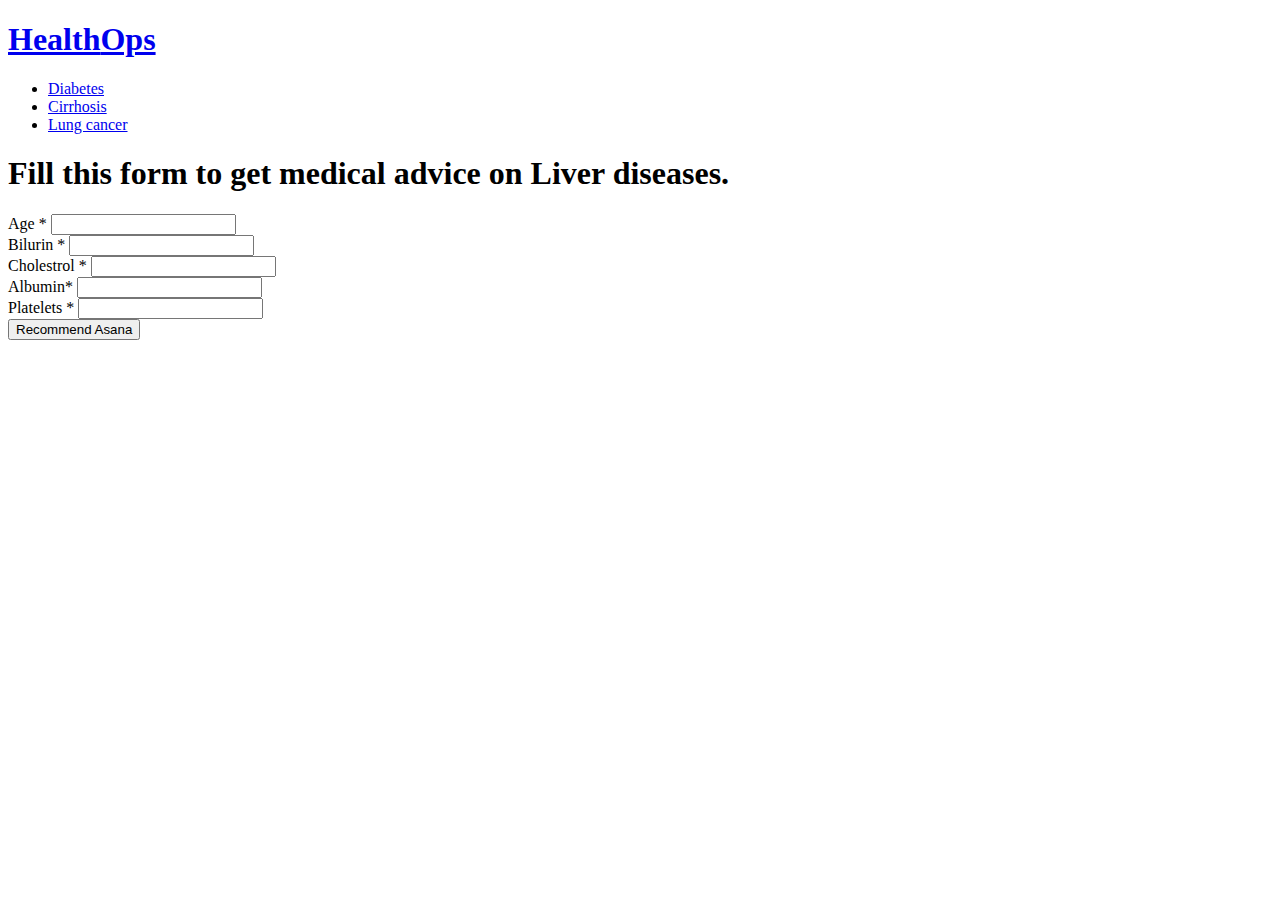
<file: templates/cirrhosis.html>
<!DOCTYPE html>
<html lang="en">
<head>
    <meta charset="UTF-8">
    <meta http-equiv="X-UA-Compatible" content="IE=edge">
    <meta name="viewport" content="width=device-width, initial-scale=1.0">
    <title>Healthops</title>
    <link rel="stylesheet" href="https://joanjeremiah.github.io/yoga/advanced.css">
    <link href="https://cdn.jsdelivr.net/npm/bootstrap@5.1.3/dist/css/bootstrap.min.css" rel="stylesheet" integrity="sha384-1BmE4kWBq78iYhFldvKuhfTAU6auU8tT94WrHftjDbrCEXSU1oBoqyl2QvZ6jIW3" crossorigin="anonymous">
</head>
<body>
    <header>
        <nav>
            <a href="/"><h1>Health<span>Ops</span></h1></a>
            <ul>
                <li><a href='/diabetes'>Diabetes</a></li>
                <li><a href='/cirrhosis'>Cirrhosis</li>
                <li><a href='/lung-cancer'>Lung cancer</a></li>
            </ul>
        </nav>
    </header>  
    <section class="form-container">
        <h1>Fill this form to get medical advice on Liver diseases.</h1>
        <form id="diabetes">
            <div>
                <label for="name">Age <span class="required">*</span></label>
                <input type="text" name="glucose" id="glucose" required>
            </div>  
            <div>
                <label for="bilurin">Bilurin <span class="required">*</span></label>
                <input type="text" name="bilurin" id="bilurin" required>
            </div>  
            <div>
                <label for="insulin">Cholestrol <span class="required">*</span></label>
                <input type="text" name="insulin" id="insulin" required>
            </div> 
            <div>
                <label for="albumin">Albumin<span class="required">*</span></label>
                <input type="text" name="albumin" id="albumin" required>
            </div> 
            <div>
                <label for="platelets">Platelets <span class="required">*</span></label>
                <input type="text" name="platelets" id="platelets" required>
            </div> 
            <div class="submit">
                <input class="btn btn-primary" type="submit" value="Recommend Asana">
            </div>
            
        </form>
    </section>
</body>
</html>
</file>
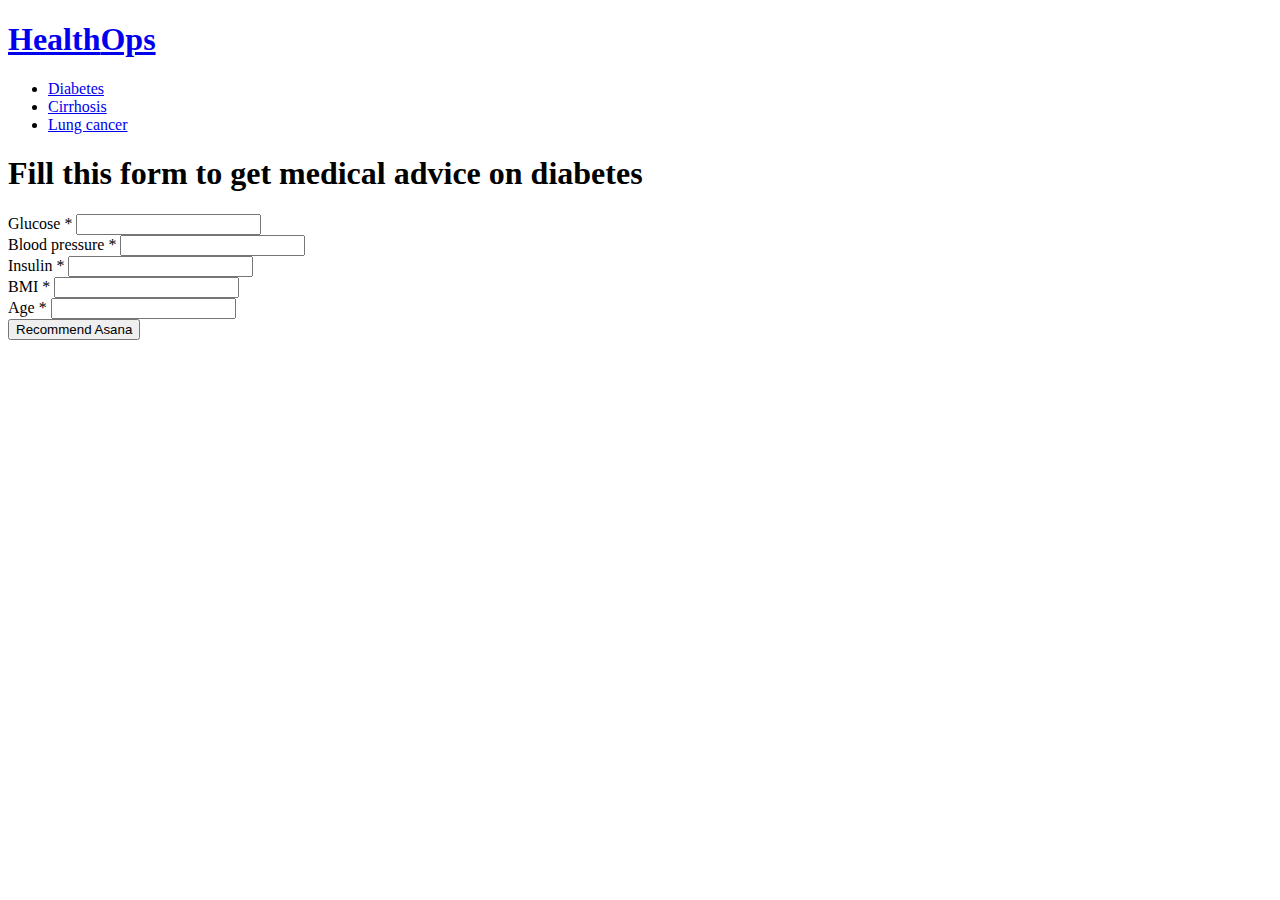
<file: templates/diabetes.html>
<!DOCTYPE html>
<html lang="en">
<head>
    <meta charset="UTF-8">
    <meta http-equiv="X-UA-Compatible" content="IE=edge">
    <meta name="viewport" content="width=device-width, initial-scale=1.0">
    <title>Healthops</title>
    <link rel="stylesheet" href="https://joanjeremiah.github.io/yoga/advanced.css">
    <link href="https://cdn.jsdelivr.net/npm/bootstrap@5.1.3/dist/css/bootstrap.min.css" rel="stylesheet" integrity="sha384-1BmE4kWBq78iYhFldvKuhfTAU6auU8tT94WrHftjDbrCEXSU1oBoqyl2QvZ6jIW3" crossorigin="anonymous">
</head>
<body>
    <header>
        <nav>
            <a href="/"><h1>Health<span>Ops</span></h1></a>
            <ul>
                <li><a href='/diabetes'>Diabetes</a></li>
                <li><a href='/cirrhosis'>Cirrhosis</li>
                <li><a href='/lung-cancer'>Lung cancer</a></li>
            </ul>
        </nav>
    </header>  
    <section class="form-container">
        <h1>Fill this form to get medical advice on diabetes</h1>
        <form id="diabetes">
            <div>
                <label for="name">Glucose <span class="required">*</span></label>
                <input type="text" name="glucose" id="glucose" required>
            </div>  
            <div>
                <label for="bp">Blood pressure <span class="required">*</span></label>
                <input type="text" name="bp" id="bp" required>
            </div>  
            <div>
                <label for="insulin">Insulin <span class="required">*</span></label>
                <input type="text" name="insulin" id="insulin" required>
            </div> 
            <div>
                <label for="name">BMI <span class="required">*</span></label>
                <input type="text" name="bmi" id="bmi" required>
            </div> 
            <div>
                <label for="name">Age <span class="required">*</span></label>
                <input type="text" name="age" id="age" required>
            </div> 
            <div class="submit">
                <input class="btn btn-primary" type="submit" value="Recommend Asana">
            </div>
            
        </form>
    </section>
</body>
</html>
</file>
